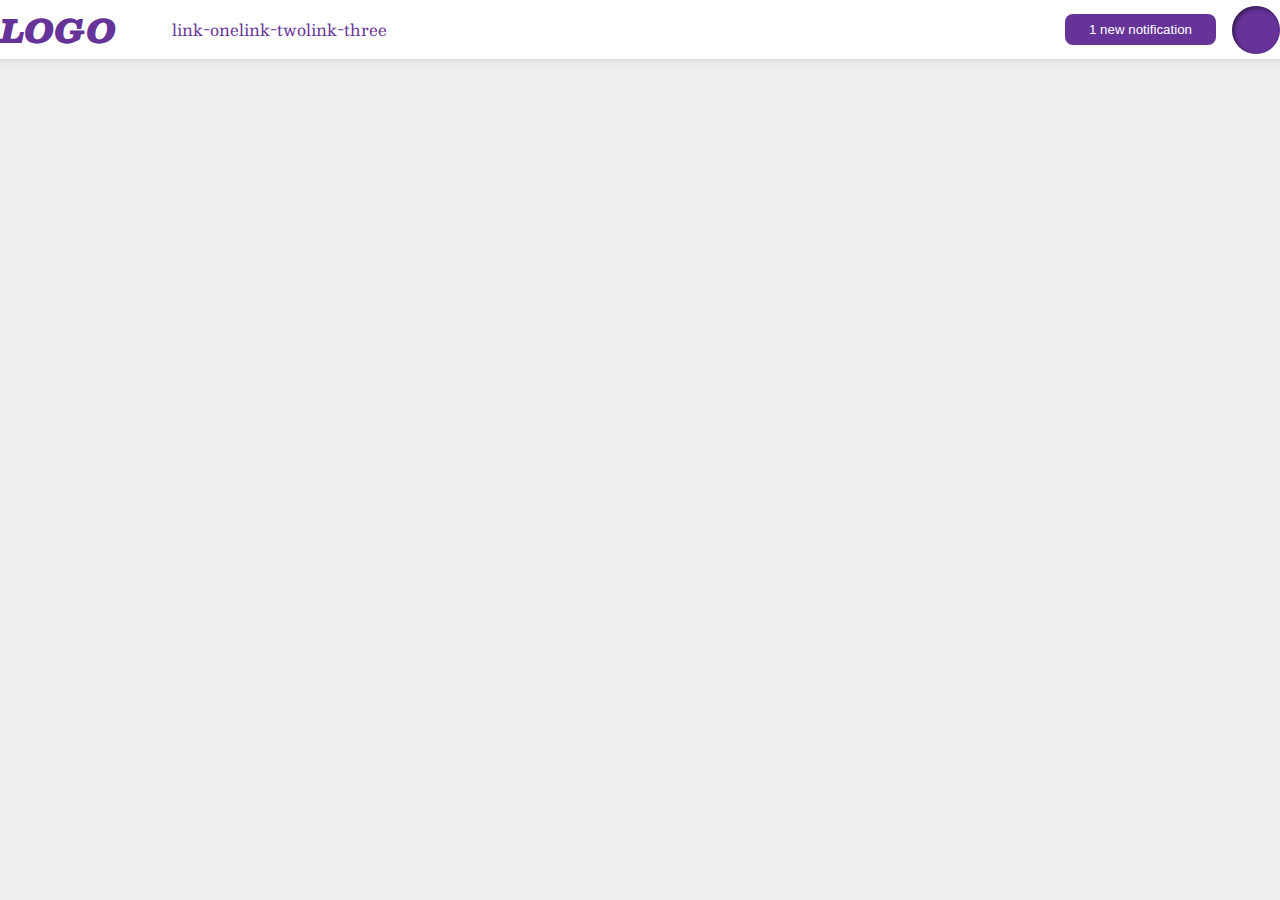
<file: flex/03-flex-header-2/index.html>
<!DOCTYPE html>
<html lang="en">
  <head>
    <meta charset="UTF-8">
    <meta http-equiv="X-UA-Compatible" content="IE=edge">
    <meta name="viewport" content="width=device-width, initial-scale=1.0">
    <title>Flex Header 2</title>
    <link rel="stylesheet" href="style.css">
  </head>
  <body>
    <div class="header">
      <div class="left">
        <div class="logo">
          LOGO
        </div>
          <ul class="links">
            <li><a href="https://google.com">link-one</a></li>
            <li><a href="https://google.com">link-two</a></li>
            <li><a href="https://google.com">link-three</a></li>
          </ul>
        </div>
      <div class="right">
          <button class="notifications">
            1 new notification
          </button>
          <div class="profile-image"></div>
      </div>
    </div>
  </body>
</html>
</file>
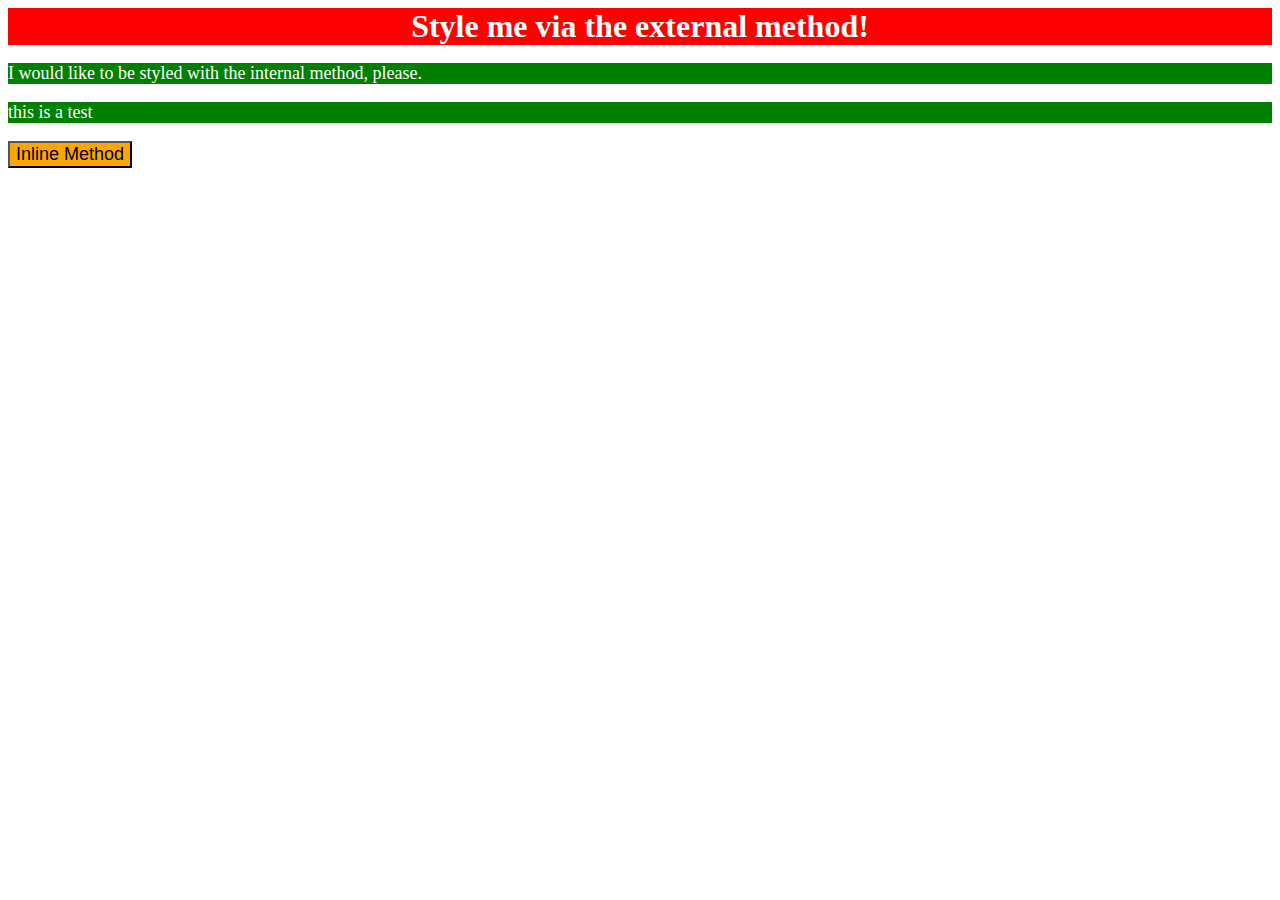
<file: foundations/01-css-methods/index.html>
<!DOCTYPE html>
<html lang="en">
  <head>
    <meta charset="UTF-8">
    <meta http-equiv="X-UA-Compatible" content="IE=edge">
    <meta name="viewport" content="width=device-width, initial-scale=1.0">
    <link rel="Stylesheet" href="style.css">
    <title>Methods for Adding CSS</title>
    <style>
      p {
        color: white;
        background-color: green;
        font-size: 18px;
      }
    </style>
  </head>
  <body>
    <div>Style me via the external method!</div>
    <p>I would like to be styled with the internal method, please.</p>
    <p>this is a test</p>
    <button style="background-color: orange; font-size: 18px;">Inline Method</button>
  </body>
</html>
</file>
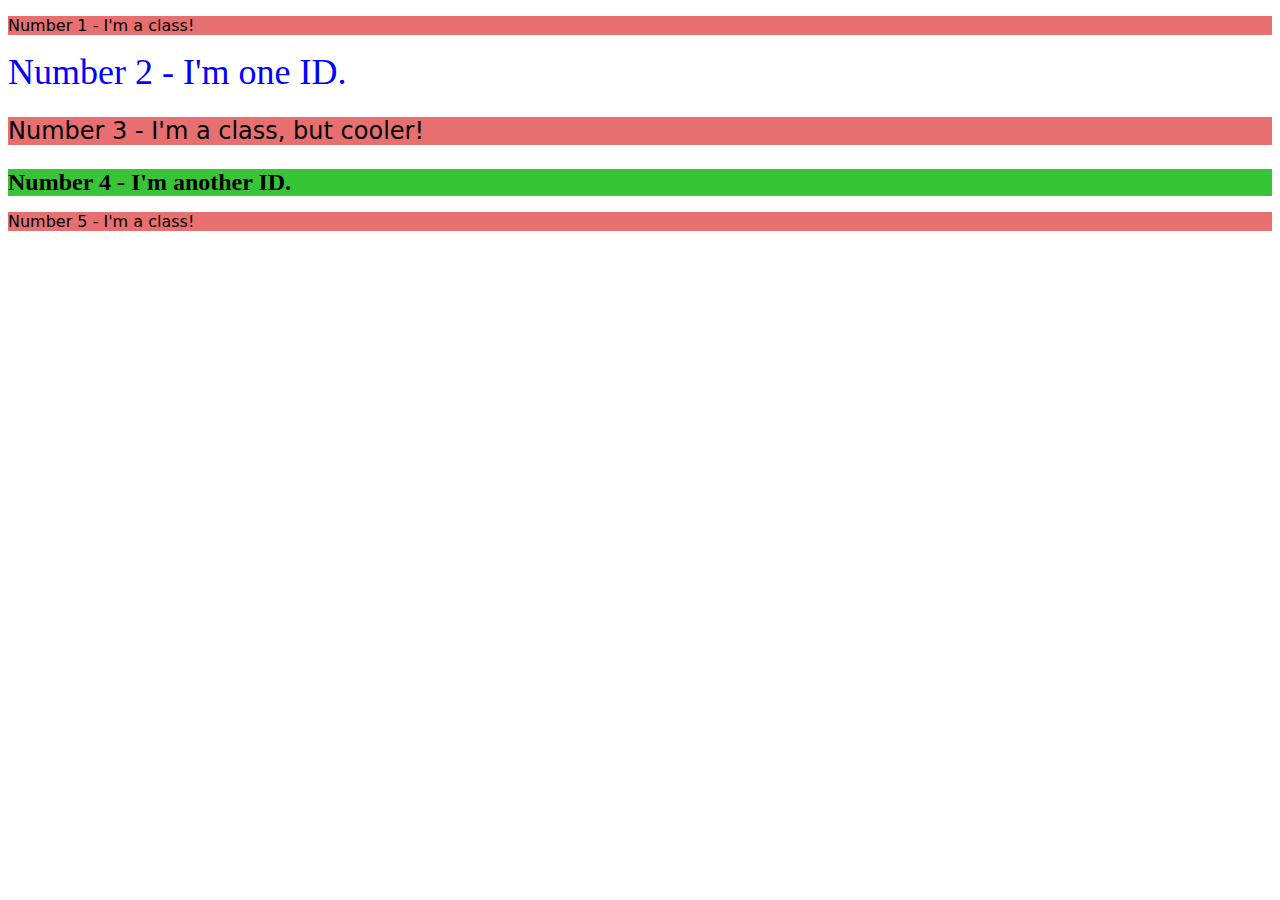
<file: foundations/02-class-id-selectors/index.html>
<!DOCTYPE html>
<html lang="en">
  <head>
    <meta charset="UTF-8">
    <meta http-equiv="X-UA-Compatible" content="IE=edge">
    <meta name="viewport" content="width=device-width, initial-scale=1.0">
    <title>Class and ID Selectors</title>
    <link rel="stylesheet" href="style.css">
  </head>
  <body>
    <p class="odd-numbers">Number 1 - I'm a class!</p>
    <div id="N2">Number 2 - I'm one ID.</div>
    <p class="odd-numbers, odd-numbers2">Number 3 - I'm a class, but cooler!</p>
    <div id="N4">Number 4 - I'm another ID.</div>
    <p class="odd-numbers">Number 5 - I'm a class!</p>
  </body>
</html>
</file>
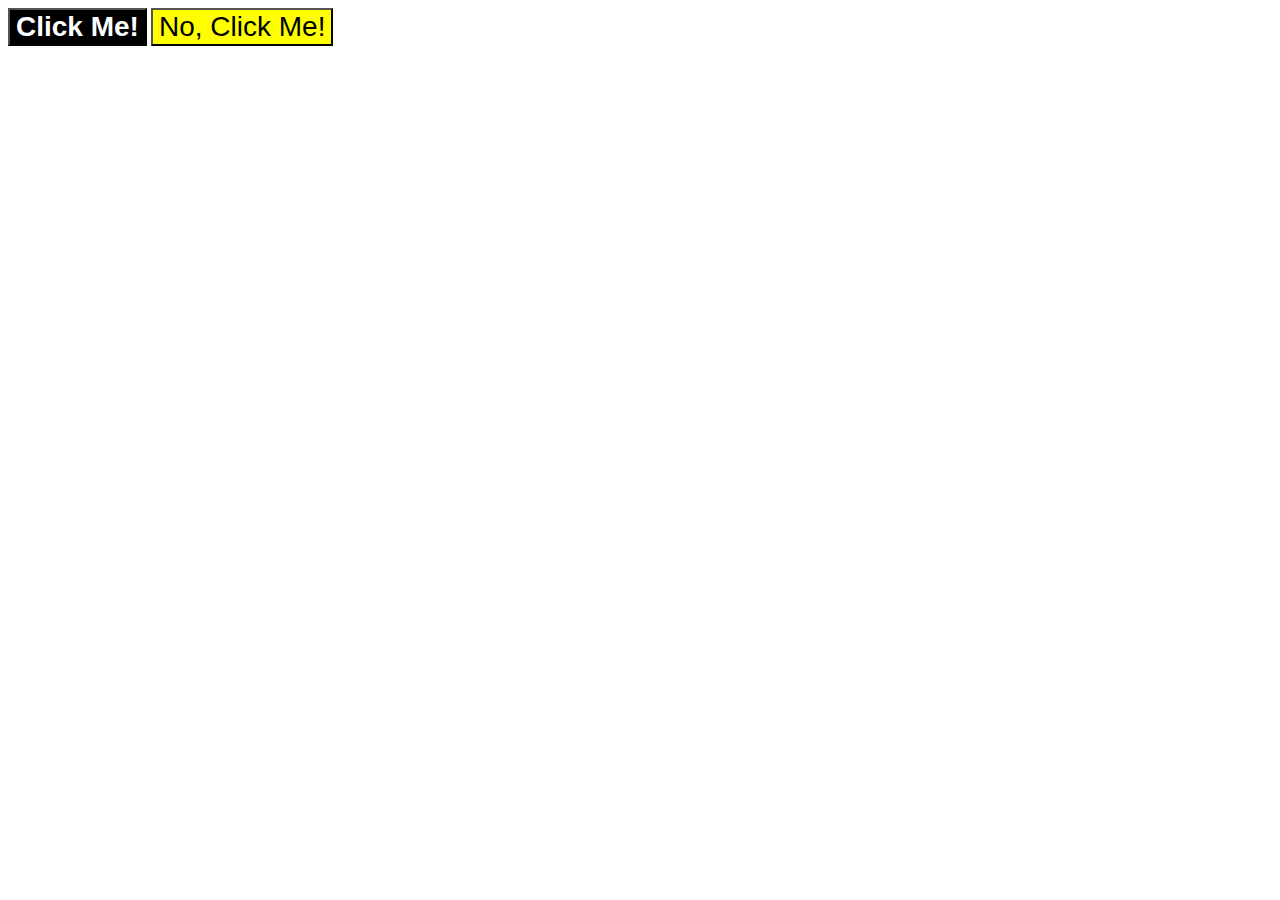
<file: foundations/03-grouping-selectors/index.html>
<!DOCTYPE html>
<html lang="en">
  <head>
    <meta charset="UTF-8">
    <meta http-equiv="X-UA-Compatible" content="IE=edge">
    <meta name="viewport" content="width=device-width, initial-scale=1.0">
    <title>Grouping Selectors</title>
    <link rel="stylesheet" href="style.css">
  </head>
  <body>
    <button class="element1">Click Me!</button>
    <button class="element2">No, Click Me!</button>
  </body>
</html>
</file>
<file: flex/03-flex-header-2/style.css>
/* this is some magical font-importing.  
you'll learn about it later. */
@import url('https://fonts.googleapis.com/css2?family=Besley:ital,wght@0,400;1,900&display=swap');

body {
  margin: 0;
  background: #eee;
  font-family: Besley, serif;
}

.header {
  background: white;
  border-bottom: 1px solid #ddd;
  box-shadow: 0 0 8px rgba(0,0,0,.1);
  display: flex;
  justify-content: space-between;
}

.profile-image {
  background: rebeccapurple;
  box-shadow: inset 2px 2px 4px rgba(0,0,0,.5);
  border-radius: 50%;
  width: 48px;
  height: 48px;
}

.logo {
  color: rebeccapurple;
  font-size: 32px;
  font-weight: 900;
  font-style: italic;
}

button {
  border: none;
  border-radius: 8px;
  background: rebeccapurple;
  color: white;
  padding: 8px 24px;
}

a {
  /* this removes the line under our links */
  text-decoration: none;
  color: rebeccapurple;
}

ul {
  list-style-type: none;
  display: flex;
}

.left, .right {
  display: flex;
  align-items: center;
  gap: 16px;
}
</file>
<file: foundations/01-css-methods/style.css>
div {
    color: white;
    background-color: red;
    font-size: 32px;
    text-align: center;
    font-weight: bold;
}
</file>
<file: foundations/02-class-id-selectors/style.css>
.odd-numbers, .odd-numbers2 {
    background-color: rgb(232, 111, 111);
    font-family: Verdana, 'DejaVu Sans', sans-serif;
    
}

#N2{
    color: blue;
    font-size: 36px;
}

.odd-numbers2 {
    font-size: 24px;
}

#N4 {
    background-color: rgb(55, 196, 55);
    font-size: 24px;
    font-weight: bold;
}
</file>
<file: foundations/03-grouping-selectors/style.css>
.element1, .element2 {
    font-size: 28px;
    font-family: Helvetica, 'Times New Roman', sans-serif

}

.element1{
    font-weight: bold;
    color: white;
    background-color: black;
}

.element2{
    background-color: yellow;
    color: black;
}
</file>
